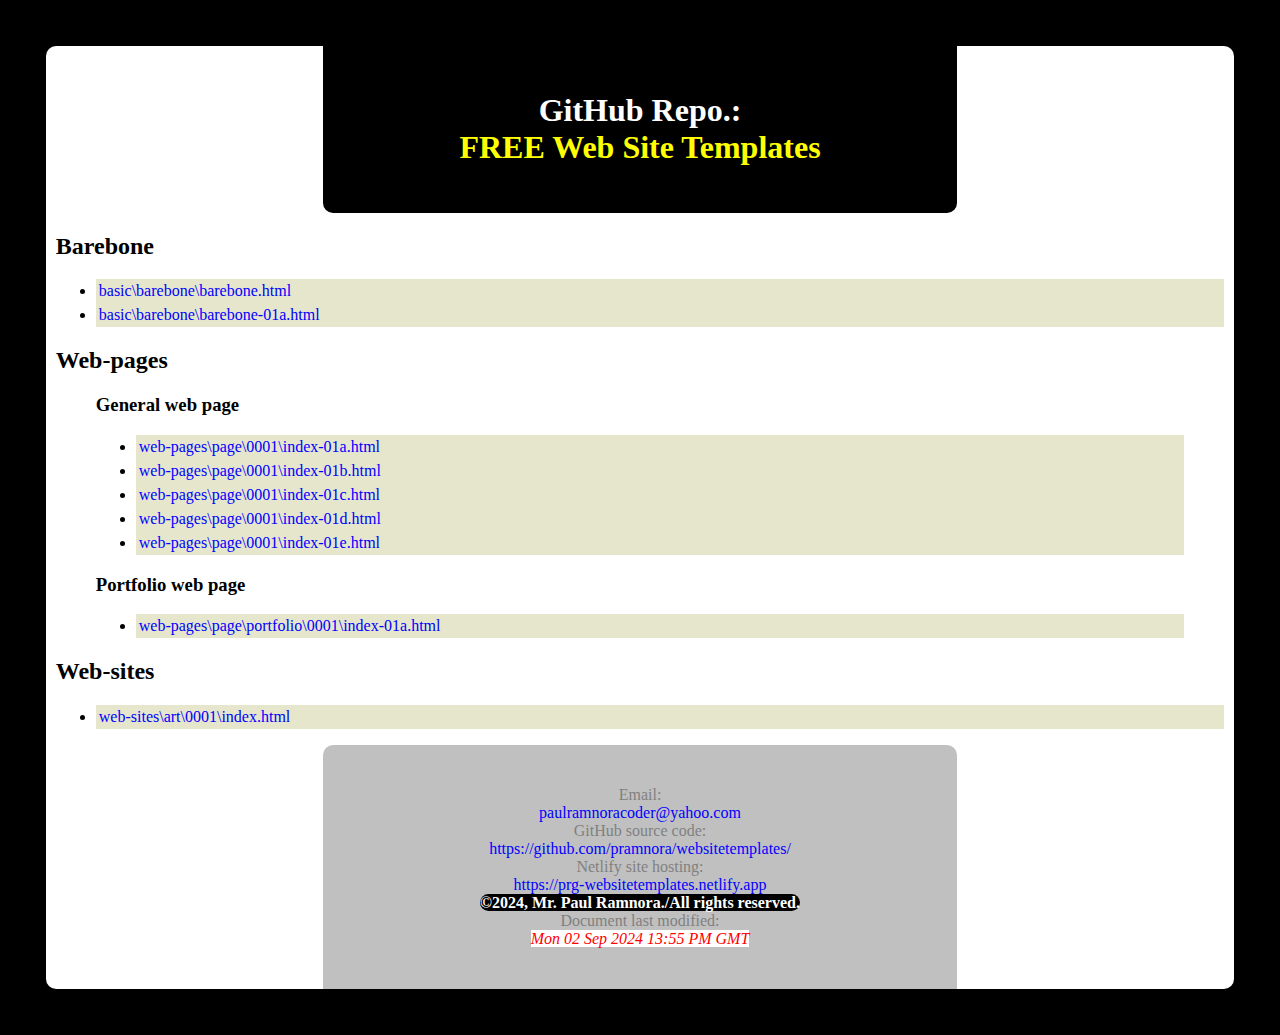
<file: index.html>
<!DOCTYPE html>

<html lang="en">
 
 <!--FREE web site template created by...
  Author: Mr. Paul Ramnora
   Email: paulramnoracoder@yahoo.com
     URL: https://github.com/pramnora/websitetemplates/
   ----------------------------------------------------
   Description:
   This is the [index.html] file...;
   that Netlify hosting will point to...;
   basically, it allows viewers to both 'view/interact' 
   with this repo. in the form of being 'live' web pages.
  -->

 <head>
 
  <!--meta tags/start-->  
  <meta charset="utf-8">
  
  <meta name="viewport" content="width=device-width,initial-scale=1.0">
  <meta http-equiv="X-UA-Compatible" content="ie=edge">
  
  <meta name="description" content="paul ramnora,github,FREE web site templates">    
  <meta name="keywords" content="ramnora,paulramnora,paul ramnora,FREE,web site templates,FREE web site templates,">
 
  <meta name="author" content="Mr. Paul Ramnora">
  <meta name="email" content="paulramnoracoder@yahoo.com">  
  <meta name="computer" content="Home based Tower PC/Linux Mint OS">
  <meta name="generator" content="Xed 3.4.5/a small and light weight text editor">
  <meta name="page-created" content="Wed 21 Aug 2024 10:25 AM GMT">

  <meta name="source-code" content="https://github.com/pramnora/websitetemplates/">
  <meta name="site-host" content="https://prg-websitetemplates.netlfy.app">
  
  <!--meta tags/end-->
  
  <!--head/web page title text--> 
  <title>Paul Ramnora, Github Repo: FREE web page templates</title>

  <!--link to internal stylesheet/start--> 
  <style>

   /* links */

   a:link{color:blue;text-decoration:none;}
   a:active{color:orange;}
   a:hover{color:red;background-color:yellow;text-decoration:underline;}
   a:visited{color:purple;}

   html{
    margin:1cm;
    background-color:black;
   }

   body{
    padding-left:10px;
    padding-right:10px;
    background-color:white;
    color:black;
    border-radius:10px;
   }  
   
   header{
    padding:25px;
    background-color:black;
    color:white;
    text-align:center;
    border-radius:0px 0px 10px 10px;
   } 

   footer{
    padding:25px;
    background-color:silver;
    color:gray;
    text-align:center;
    border-radius:10px 10px 0px 0px;
   } 
   
   header,footer{
    width:50%;
    margin:auto;
    padding:25px;
    text-align:center;
   } 

   ul li{
    padding:3px;
    background-color:rgba(128,128,0,0.2);
   }
   
   /* ID's */

   #idWordsFREEWebSiteTemplates{
    color:yellow;
   }
   
   #idCopyrightMessage{
    font-weight:bold;
    background-color:black;
    color:white;
    border-radius:10px;
   }

   /* classes */

   .clsDateTimeStamp{
    font-style:italic;
    color:red;
    background-color:white;
   }
   
  </style>
  <!--link to internal stylesheet/end--> 

 </head>

 <body>

  <header>
   <h1>
    GitHub Repo.: 
    <br>
    <span id="idWordsFREEWebSiteTemplates">
     FREE Web Site Templates
    </span> 
   </h1>
  </header>
  
  <main>
   
   <h2>Barebone</h2>

   <ul>
    <li><a href="basic\barebone\barebone.html">basic\barebone\barebone.html</a></li>         
    <li><a href="basic\barebone\barebone-01a.html">basic\barebone\barebone-01a.html</a></li>         
  </ul>

   <h2>Web-pages</h2>

   <blockquote>

    <h3>General web page</h3>

    <ul>
     <li><a href="web-pages\page\0001\index-01a.html">web-pages\page\0001\index-01a.html</a></li>         
     <li><a href="web-pages\page\0001\index-01b.html">web-pages\page\0001\index-01b.html</a></li>         
     <li><a href="web-pages\page\0001\index-01c.html">web-pages\page\0001\index-01c.html</a></li>         
     <li><a href="web-pages\page\0001\index-01d.html">web-pages\page\0001\index-01d.html</a></li>         
     <li><a href="web-pages\page\0001\index-01e.html">web-pages\page\0001\index-01e.html</a></li>         
    </ul>

    <h3>Portfolio web page</h3>

    <ul>
     <li><a href="web-pages\page\portfolio\0001\index-01a.html">web-pages\page\portfolio\0001\index-01a.html</a></li>         
    </ul>
    
   </blockquote>
   
   <h2>Web-sites</h2>

   <ul>
    <li><a href="web-sites\art\0001\index.html">web-sites\art\0001\index.html</a></li>         
   </ul>

  </main>
 
  <footer> 
   
   <p>
    
    Email:
    <br>
    <a href="mailto:paulramnoracoder@yahoo.com">
     paulramnoracoder@yahoo.com
    </a>

    <br>
    
    GitHub source code:
    <br>
    <a href="https://github.com/pramnora/websitetemplates/">
     https://github.com/pramnora/websitetemplates/ 
    </a>

    <br>
   
    Netlify site hosting:
    <br>
    <a href="https://prg-websitetemplates.netlify.app">
     https://prg-websitetemplates.netlify.app 
    </a>
    
    <br>
    
    <span id="idCopyrightMessage">
     &copy;2024, Mr. Paul Ramnora./All rights reserved.     
    </span>
    
    <br>
    
    Document last modified:
    <br>
    <span class="clsDateTimeStamp">
     Mon 02 Sep 2024 13:55 PM GMT
    </span>
    
   </p>
   
  </footer>
 
 </body>
 
</html>
</file>
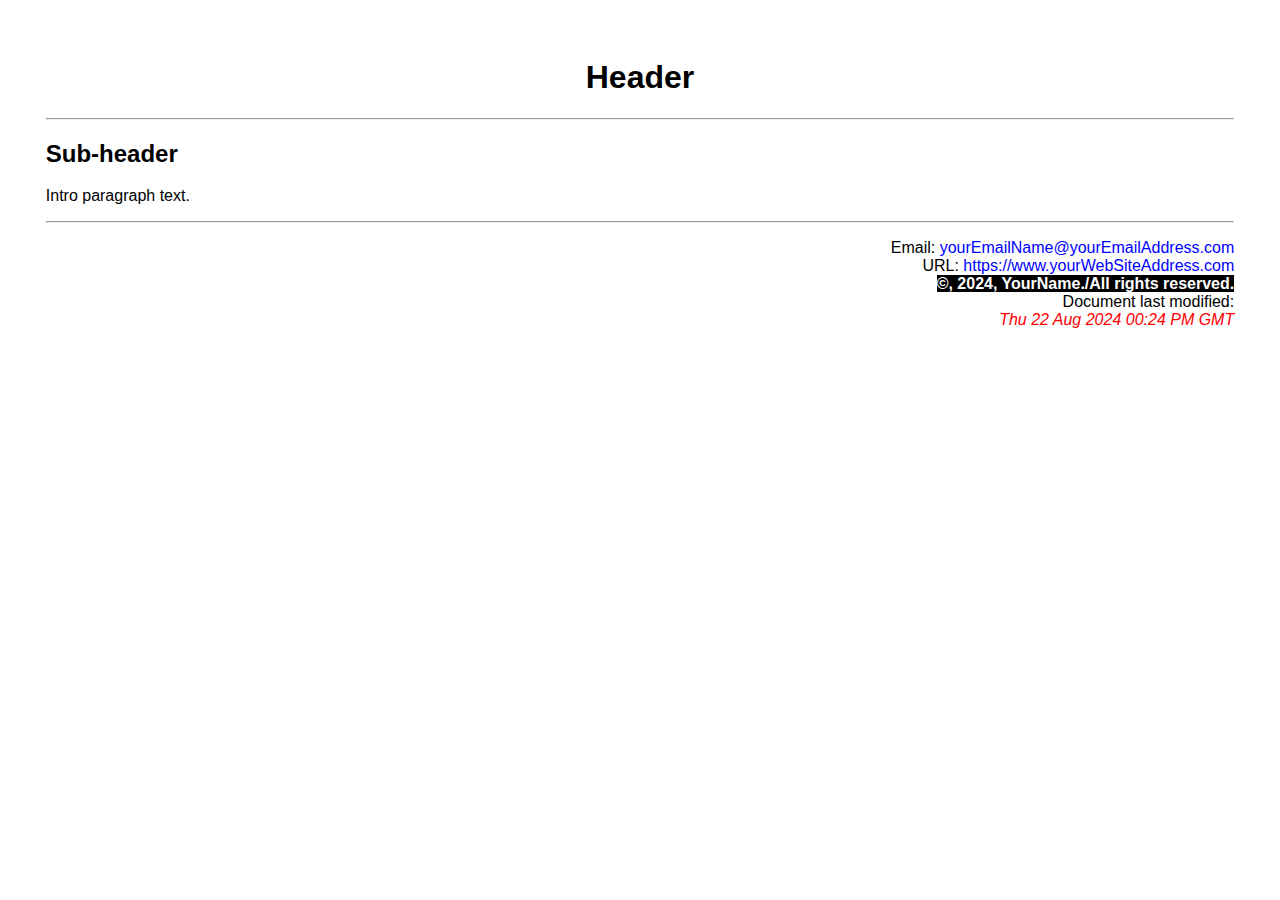
<file: web-pages/page/0001/index.html>
<!DOCTYPE html>

<html lang="en">
 
 <!--FREE web site template created by...
  Author: Mr. Paul Ramnora
   Email: paulramnoracoder@yahoo.com
     URL: https://github.com/pramnora/websitetemplates/
   ----------------------------------------------------
   DESCRIPTION:
   A simple 'basic' web page template file...; 
   which includes: 
   - an internal CSS stylesheet controlling the look of multiple elements/including hypertext links
   - 'header/main/footer' sections;
     Allowing one to keep track of when the page was both: created/updated...
   - meta tags: charset/viewport/http-equiv/page-created/description/keywords
   - footer: email contact/web site url address/a copyright message/document last modified 
 -->
 
  <head>
   
   <!--meta tags/start-->
   <meta charset="utf-8">
   <meta name="viewport" content="width=device-width,initial-scale:1.0">
   <meta http-equiv="X-UA-Compatible" content="ie=edge"> 
   <meta name="page-created" content="Wed 21 Aug 2024 08:24 PM GMT">
   <meta name="description" content="">
   <meta name="keywords" content="">
   <!--meta tags/end-->
   
   <!--head title text-->
   <title>Title text</title>
   
  <!--internal CSS style sheet/start-->
  <style>

   /* links */

   a:link{color:blue;text-decoration:none;}
   a:active{color:orange;}
   a:hover{color:red;text-decoration:underline;}
   a:visited{color:purple;}

   /* other */

   html{margin:1cm;}
   body{font-family:arial,verdana,sans-serif;}
   header{text-align:center;}
   footer{text-align:right;}

   /* classes */

   .clsDateTimeStamp{font-style:italic;color:red;}

   /* ID's */

   #idCopyrightMessage{font-weight:bold;background-color:black;color:white;}

  </style>
  <!--internal CSS style sheet/end-->

 </head>

 <body>
  
  <header>
   <h1>Header</h1>
  </header>
  
  <hr><!--horizontal rule-->
  
  <main>
   <h2>Sub-header</h2>
   <p>
    Intro paragraph text.
   </p>
  </main>
  
  <hr><!--horizontal rule-->
  
  <footer>
   
   <p>
    
    Email:
    <a href="mailto:yourEmailName@yourEmailAddress.com">
     yourEmailName@yourEmailAddress.com
    </a> 
    
    <br>
    
    URL:
    <a href="https://www.yourWebSiteAddress.com">
     https://www.yourWebSiteAddress.com
    </a>
    
    <br> 
    
    <span id="idCopyrightMessage"> 
     &copy, 2024, YourName./All rights reserved.
    </span>
    
    <br>

    Document last modified:
    <br>
    <span class="clsDateTimeStamp">
     Thu 22 Aug 2024 00:24 PM GMT
    </span>

   </p>  
   
  </footer>
  
 </body>
 
</html>
</file>
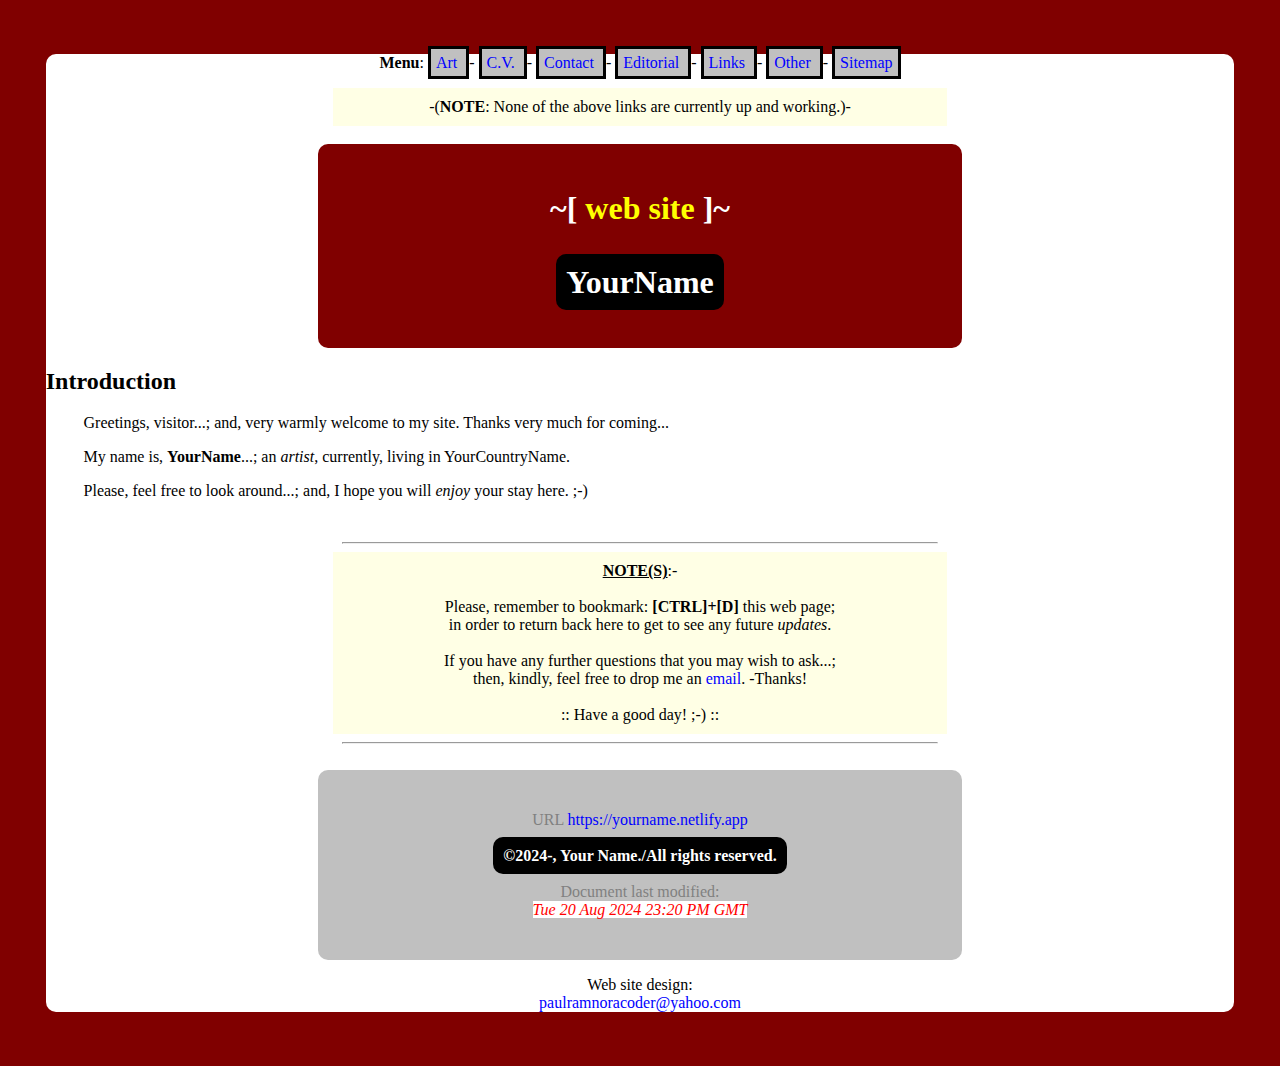
<file: web-sites/art/0001/index.html>
<!DOCTYPE html>

<html lang="en">





 <head>

  <!--meta tags/start-->
  <meta name="viewport" content="width=device-width,initial-scale=1.0">
  <meta http-equiv="X-UA-Compatible" content="ie=edge">
  <meta charset="utf-8">
  <meta name="keywords" content="YourName, YourCountryName, personal web page, personal web site">
  <meta name="description" content="YourName personal web site pages, YourCountryName artist">
  <meta name="page-created" content="Tue 20 Aug 2024 23:20 PM GMT">
  <!--meta tags/end-->

  <!--head/web page title heading text-->
  <title>YourName Site: 01</title>
  
  <!--link to external CSS stylesheet-->
  <link rel="stylesheet" type="text/css" href="css01.css">

 </head>






 <body>





  <nav>
   <p>
    <strong>Menu</strong>:  
    <a href="art.html">
     Art
    </a>
    -
    <a href="cv.html">
     C.V.
    </a>
    -
    <a href="contact.html">
     Contact
    </a>
    -
    <a href="editorial.html">
     Editorial
    </a>
    -
    <a href="links.html">
     Links
    </a>
    -
    <a href="other.html">
     Other
    </a>
    -
    <a href="sitemap.html">
     Sitemap
    </a>
   </p>
  </nav>

  <p class="clsNote">
   -(<strong>NOTE</strong>: None of the above links are currently up and working.)-
  </p>


  <br>

  <header>
   <h1>
    ~[
    <span id="idWebSiteText">
     web site
    </span>
    ]~
    <br><br>    
    <span id="idYourNameText">    
     YourName
    </span>
   </h1>
   </header>







  <main>
   <h2>Introduction</h2>
   <p class="clsPara">
    Greetings, visitor...; and, very warmly welcome to my site. Thanks very much for coming... 
   </p>
   <p class="clsPara">
    My name is, <strong>YourName</strong>...; an <em>artist</em>, currently, living in YourCountryName.
   </p>
   <p class="clsPara">
    Please, feel free to look around...; and, I hope you will <em>enjoy</em> your stay here. ;-)
   </p>
   <br> 
   <hr width="50%">
   <p class="clsNote">
   <b><u>NOTE(S)</u></b>:-
   <br><br> 
   Please, remember to bookmark: <strong>[CTRL]+[D]</strong> this web page;
   <br> in order to return back here to get to see any future <em>updates</em>.
   <br><br>
   If you have any further questions that you may wish to ask...; 
   <br>then, kindly, feel free to drop me an <a href="mailto:your-email-address@your-email-provider.com">email</a>. -Thanks!
   <br><br>
   :: Have a good day! ;-) :: 
   </p>
   <hr width="50%">
   <br>
  </main>







  <footer>
   <p>
    URL
    <a href="https://yourname.netlify.app">
     https://yourname.netlify.app
    </a>
    <br><br>
    <span id="idCopyrightMessage">
     &copy;2024-, Your Name./All rights reserved.
    </span> 
    <br><br>
    Document last modified:
    <br>
    <span class="clsDateTimeStamp">
     Tue 20 Aug 2024 23:20 PM GMT
    </span>
   </p>  

  </footer>


  <p id="idSiteDesign">
   Web site design:
   <br> 
   <a href="mailto:paulramnoracoder@yahoo.com">
    paulramnoracoder@yahoo.com
   </a>
  </p>




 </body>

</html>
</file>
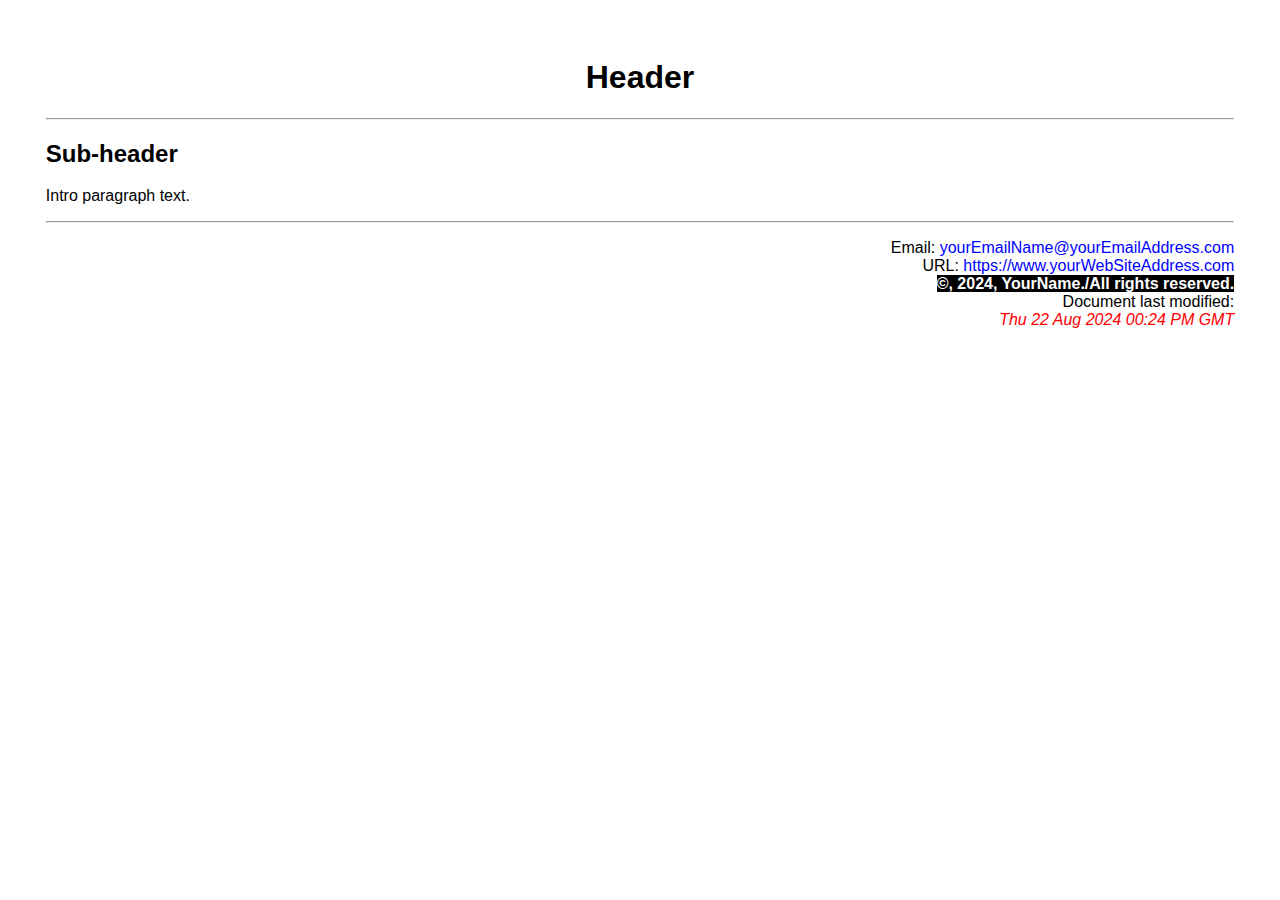
<file: web-pages/page-0001.html>
<!DOCTYPE html>

<html lang="en">
 
 <!--FREE web site template created by...
  Author: Mr. Paul Ramnora
   Email: paulramnoracoder@yahoo.com
     URL: https://github.com/pramnora/websitetemplates/
   ----------------------------------------------------
   DESCRIPTION:
   A simple 'basic' web page template file...; 
   which includes: 
   - an internal CSS stylesheet controlling the look of multiple elements/including hypertext links
   - 'header/main/footer' sections;
     Allowing one to keep track of when the page was both: created/updated...
   - meta tags: charset/viewport/http-equiv/page-created/description/keywords
   - footer: email contact/web site url address/a copyright message/document last modified 
 -->
 
  <head>
   
   <!--meta tags/start-->
   <meta charset="utf-8">
   <meta name="viewport" content="width=device-width,initial-scale:1.0">
   <meta http-equiv="X-UA-Compatible" content="ie=edge"> 
   <meta name="page-created" content="Wed 21 Aug 2024 08:24 PM GMT">
   <meta name="description" content="">
   <meta name="keywords" content="">
   <!--meta tags/end-->
   
   <!--head title text-->
   <title>Title text</title>
   
  <!--internal CSS style sheet/start-->
  <style>

   /* links */

   a:link{color:blue;text-decoration:none;}
   a:active{color:orange;}
   a:hover{color:red;text-decoration:underline;}
   a:visited{color:purple;}

   /* other */

   html{margin:1cm;}
   body{font-family:arial,verdana,sans-serif;}
   header{text-align:center;}
   footer{text-align:right;}

   /* classes */

   .clsDateTimeStamp{font-style:italic;color:red;}

   /* ID's */

   #idCopyrightMessage{font-weight:bold;background-color:black;color:white;}

  </style>
  <!--internal CSS style sheet/end-->

 </head>

 <body>
  
  <header>
   <h1>Header</h1>
  </header>
  
  <hr>
  
  <main>
   <h2>Sub-header</h2>
   <p>
    Intro paragraph text.
   </p>
  </main>
  
  <hr>
  
  <footer>
   
   <p>
    
    Email:
    <a href="mailto:yourEmailName@yourEmailAddress.com">
     yourEmailName@yourEmailAddress.com
    </a> 
    
    <br>
    
    URL:
    <a href="https://www.yourWebSiteAddress.com">
     https://www.yourWebSiteAddress.com
    </a>
    
    <br> 
    
    <span id="idCopyrightMessage"> 
     &copy, 2024, YourName./All rights reserved.
    </span>
    
    <br>

    Document last modified:
    <br>
    <span class="clsDateTimeStamp">
     Thu 22 Aug 2024 00:24 PM GMT
    </span>

   </p>  
   
  </footer>
  
 </body>
 
</html>
</file>
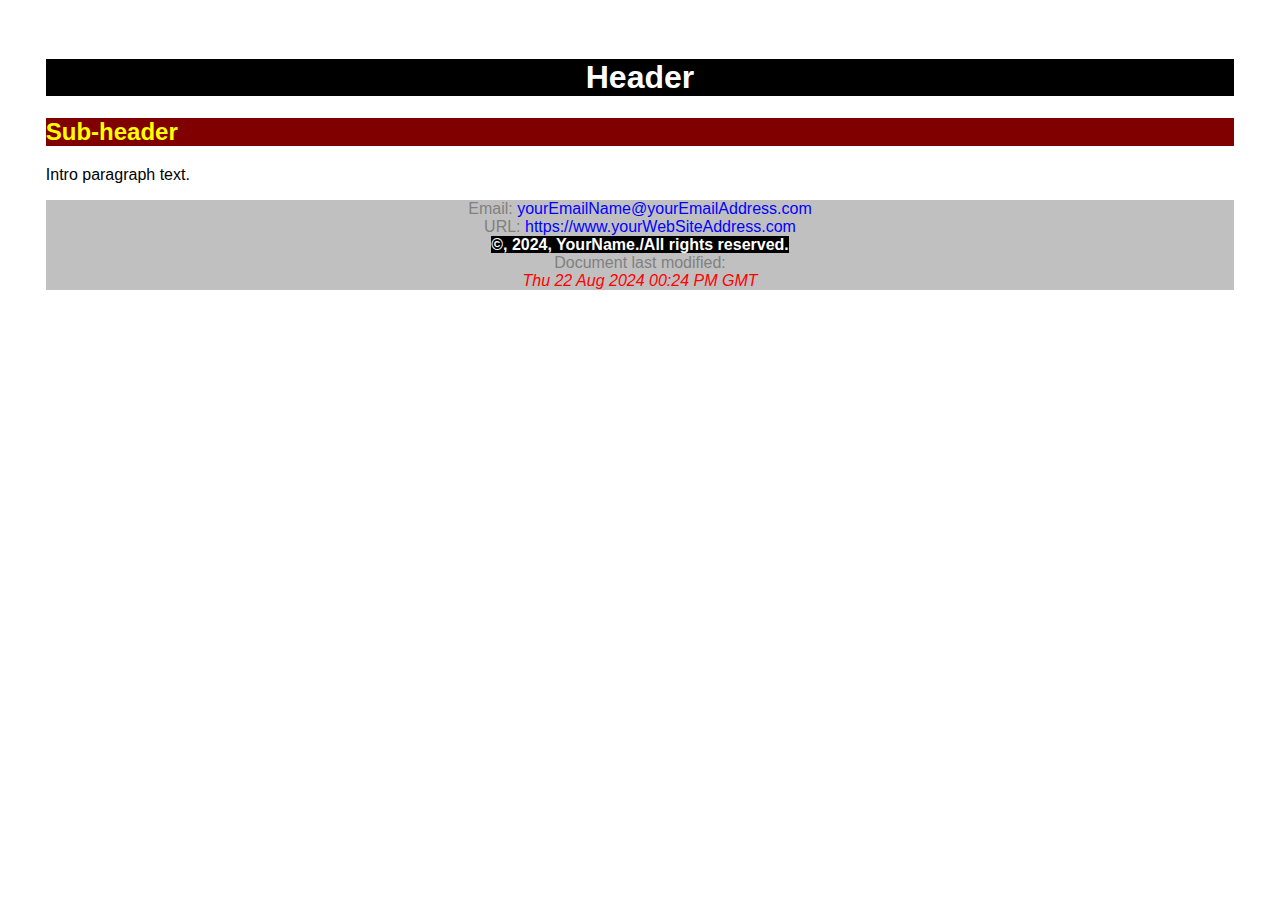
<file: web-pages/page/0001/index-01b.html>
<!DOCTYPE html>

<html lang="en">
 
 <!--FREE web site template created by...
  Author: Mr. Paul Ramnora
   Email: paulramnoracoder@yahoo.com
     URL: https://github.com/pramnora/websitetemplates/
   ----------------------------------------------------
   DESCRIPTION:
   A simple 'basic' web page template file...; 
   which includes: 
   - an internal CSS stylesheet controlling the look of multiple elements/including hypertext links
   - 'header/main/footer' sections;
     Allowing one to keep track of when the page was both: created/updated...
   - meta tags: charset/viewport/http-equiv/page-created/description/keywords
   - footer: email contact/web site url address/a copyright message/document last modified 
 -->
 
  <head>
   
   <!--meta tags/start-->
   <meta charset="utf-8">
   <meta name="viewport" content="width=device-width,initial-scale:1.0">
   <meta http-equiv="X-UA-Compatible" content="ie=edge"> 
   <meta name="page-created" content="Wed 21 Aug 2024 08:24 PM GMT">
   <meta name="description" content="">
   <meta name="keywords" content="">
   <!--meta tags/end-->
   
   <!--head title text-->
   <title>Title text</title>
   
  <!--internal CSS style sheet/start-->
  <style>

   /* links */

   a:link{color:blue;text-decoration:none;}
   a:active{color:orange;}
   a:hover{color:red;text-decoration:underline;}
   a:visited{color:purple;}

   /* other */

   html{margin:1cm;}
   body{font-family:arial,verdana,sans-serif;}   
   header{text-align:center;}
   h1{background-color:black;color:white;}
   h2{background-color:maroon;color:yellow;}
   footer{background-color:silver;color:gray;text-align:center;}

   /* classes */

   .clsDateTimeStamp{font-style:italic;color:red;}

   /* ID's */

   #idCopyrightMessage{font-weight:bold;background-color:black;color:white;}

  </style>
  <!--internal CSS style sheet/end-->

 </head>

 <body>
  
  <header>
   <h1>Header</h1>
  </header>
   
  <main>
   <h2>Sub-header</h2>
   <p>
    Intro paragraph text.
   </p>
  </main>
  
  <footer>
   
   <p>
    
    Email:
    <a href="mailto:yourEmailName@yourEmailAddress.com">
     yourEmailName@yourEmailAddress.com
    </a> 
    
    <br>
    
    URL:
    <a href="https://www.yourWebSiteAddress.com">
     https://www.yourWebSiteAddress.com
    </a>
    
    <br> 
    
    <span id="idCopyrightMessage"> 
     &copy, 2024, YourName./All rights reserved.
    </span>
    
    <br>

    Document last modified:
    <br>
    <span class="clsDateTimeStamp">
     Thu 22 Aug 2024 00:24 PM GMT
    </span>

   </p>  
   
  </footer>
  
 </body>
 
</html>
</file>
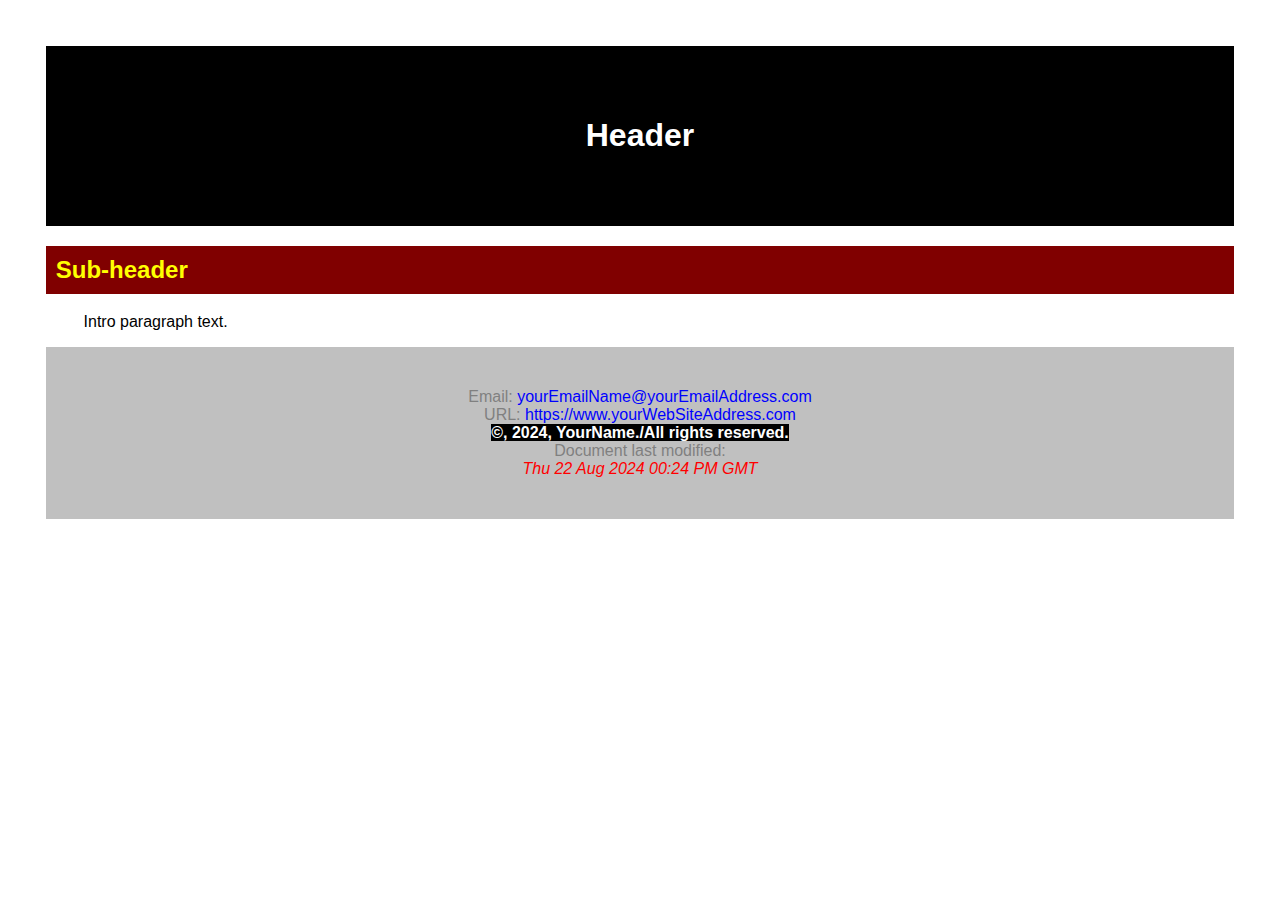
<file: web-pages/page/0001/index-01c.html>
<!DOCTYPE html>

<html lang="en">
 
 <!--FREE web site template created by...
  Author: Mr. Paul Ramnora
   Email: paulramnoracoder@yahoo.com
     URL: https://github.com/pramnora/websitetemplates/
   ----------------------------------------------------
   DESCRIPTION:
   A simple 'basic' web page template file...; 
   which includes: 
   - an internal CSS stylesheet controlling the look of multiple elements/including hypertext links
   - 'header/main/footer' sections;
     Allowing one to keep track of when the page was both: created/updated...
   - meta tags: charset/viewport/http-equiv/page-created/description/keywords
   - footer: email contact/web site url address/a copyright message/document last modified 
 -->
 
  <head>
   
   <!--meta tags/start-->
   <meta charset="utf-8">
   <meta name="viewport" content="width=device-width,initial-scale:1.0">
   <meta http-equiv="X-UA-Compatible" content="ie=edge"> 
   <meta name="page-created" content="Wed 21 Aug 2024 08:24 PM GMT">
   <meta name="description" content="">
   <meta name="keywords" content="">
   <!--meta tags/end-->
   
   <!--head title text-->
   <title>Title text</title>
   
  <!--internal CSS style sheet/start-->
  <style>

   /* links */

   a:link{color:blue;text-decoration:none;}
   a:active{color:orange;}
   a:hover{color:red;text-decoration:underline;}
   a:visited{color:purple;}

   /* other */

   html{margin:1cm;}
   body{font-family:arial,verdana,sans-serif;}   
   header,footer{text-align:center;} 
   header{padding:50px;background-color:black;color:white;}
   footer{padding:25px;background-color:silver;color:gray;}
   h2{padding:10px;background-color:maroon;color:yellow;}

   /* classes */

   .clsPara{text-indent:1cm;}
   .clsDateTimeStamp{font-style:italic;color:red;}

   /* ID's */

   #idCopyrightMessage{font-weight:bold;background-color:black;color:white;}

  </style>
  <!--internal CSS style sheet/end-->

 </head>

 <body>
  
  <header>
   <h1>Header</h1>
  </header>
   
  <main>
   <h2>Sub-header</h2>
   <p class="clsPara">
    Intro paragraph text.
   </p>
  </main>
  
  <footer>
   
   <p>
    
    Email:
    <a href="mailto:yourEmailName@yourEmailAddress.com">
     yourEmailName@yourEmailAddress.com
    </a> 
    
    <br>
    
    URL:
    <a href="https://www.yourWebSiteAddress.com">
     https://www.yourWebSiteAddress.com
    </a>
    
    <br> 
    
    <span id="idCopyrightMessage"> 
     &copy, 2024, YourName./All rights reserved.
    </span>
    
    <br>

    Document last modified:
    <br>
    <span class="clsDateTimeStamp">
     Thu 22 Aug 2024 00:24 PM GMT
    </span>

   </p>  
   
  </footer>
  
 </body>
 
</html>
</file>
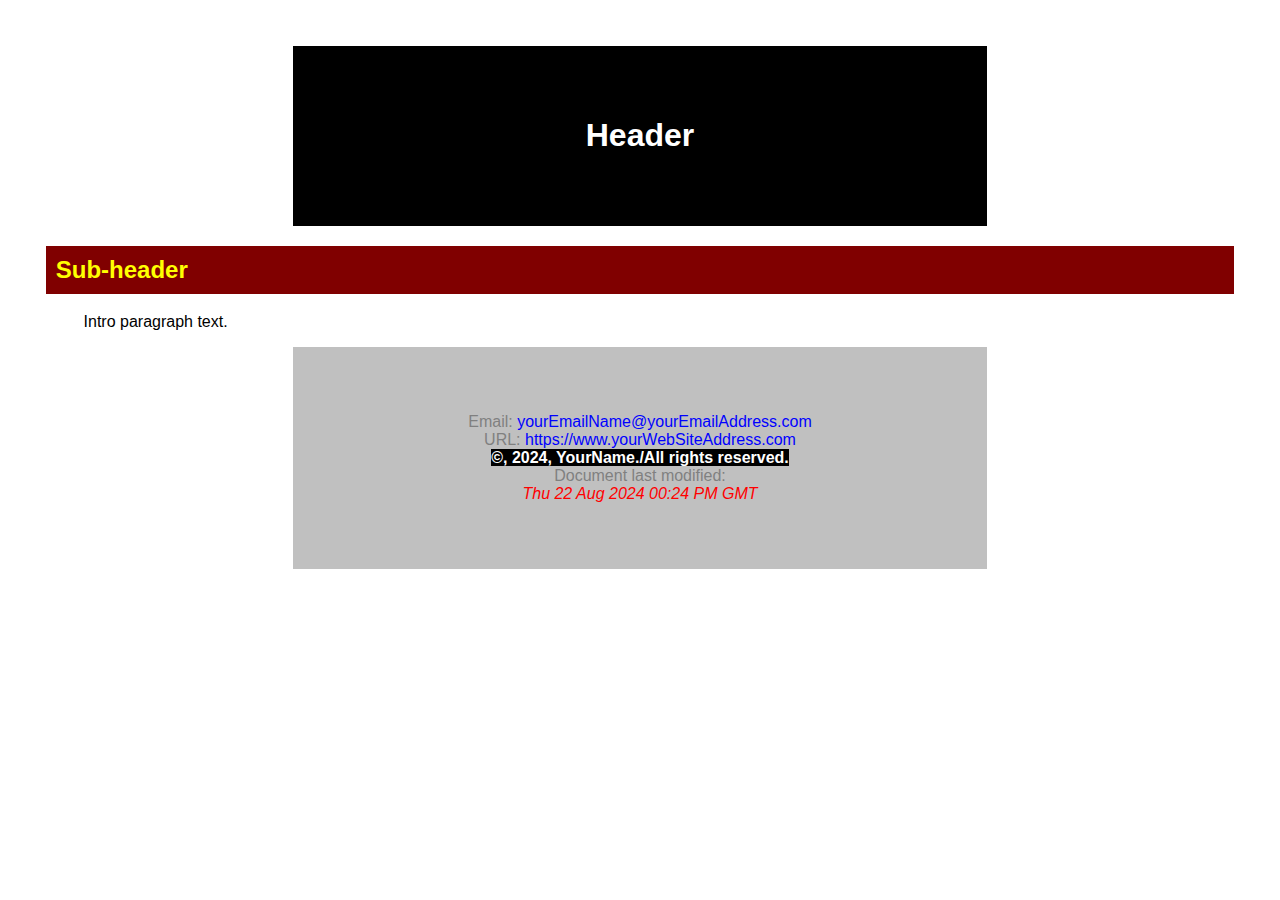
<file: web-pages/page/0001/index-01d.html>
<!DOCTYPE html>

<html lang="en">
 
 <!--FREE web site template created by...
  Author: Mr. Paul Ramnora
   Email: paulramnoracoder@yahoo.com
     URL: https://github.com/pramnora/websitetemplates/
   ----------------------------------------------------
   DESCRIPTION:
   A simple 'basic' web page template file...; 
   which includes: 
   - an internal CSS stylesheet controlling the look of multiple elements/including hypertext links
   - 'header/main/footer' sections;
     Allowing one to keep track of when the page was both: created/updated...
   - meta tags: charset/viewport/http-equiv/page-created/description/keywords
   - footer: email contact/web site url address/a copyright message/document last modified 
 -->
 
  <head>
   
   <!--meta tags/start-->
   <meta charset="utf-8">
   <meta name="viewport" content="width=device-width,initial-scale:1.0">
   <meta http-equiv="X-UA-Compatible" content="ie=edge"> 
   <meta name="page-created" content="Wed 21 Aug 2024 08:24 PM GMT">
   <meta name="description" content="">
   <meta name="keywords" content="">
   <!--meta tags/end-->
   
   <!--head title text-->
   <title>Title text</title>
   
  <!--internal CSS style sheet/start-->
  <style>

   /* links */

   a:link{color:blue;text-decoration:none;}
   a:active{color:orange;}
   a:hover{color:red;text-decoration:underline;}
   a:visited{color:purple;}

   /* other */

   html{margin:1cm;}
   body{font-family:arial,verdana,sans-serif;}   
   header,footer{text-align:center;width:50%;margin:auto;padding:50px;} 
   header{background-color:black;color:white;}
   footer{background-color:silver;color:gray;}
   h2{padding:10px;background-color:maroon;color:yellow;}

   /* classes */

   .clsPara{text-indent:1cm;}
   .clsDateTimeStamp{font-style:italic;color:red;}

   /* ID's */

   #idCopyrightMessage{font-weight:bold;background-color:black;color:white;}

  </style>
  <!--internal CSS style sheet/end-->

 </head>

 <body>
  
  <header>
   <h1>Header</h1>
  </header>
   
  <main>
   <h2>Sub-header</h2>
   <p class="clsPara">
    Intro paragraph text.
   </p>
  </main>
  
  <footer>
   
   <p>
    
    Email:
    <a href="mailto:yourEmailName@yourEmailAddress.com">
     yourEmailName@yourEmailAddress.com
    </a> 
    
    <br>
    
    URL:
    <a href="https://www.yourWebSiteAddress.com">
     https://www.yourWebSiteAddress.com
    </a>
    
    <br> 
    
    <span id="idCopyrightMessage"> 
     &copy, 2024, YourName./All rights reserved.
    </span>
    
    <br>

    Document last modified:
    <br>
    <span class="clsDateTimeStamp">
     Thu 22 Aug 2024 00:24 PM GMT
    </span>

   </p>  
   
  </footer>
  
 </body>
 
</html>
</file>
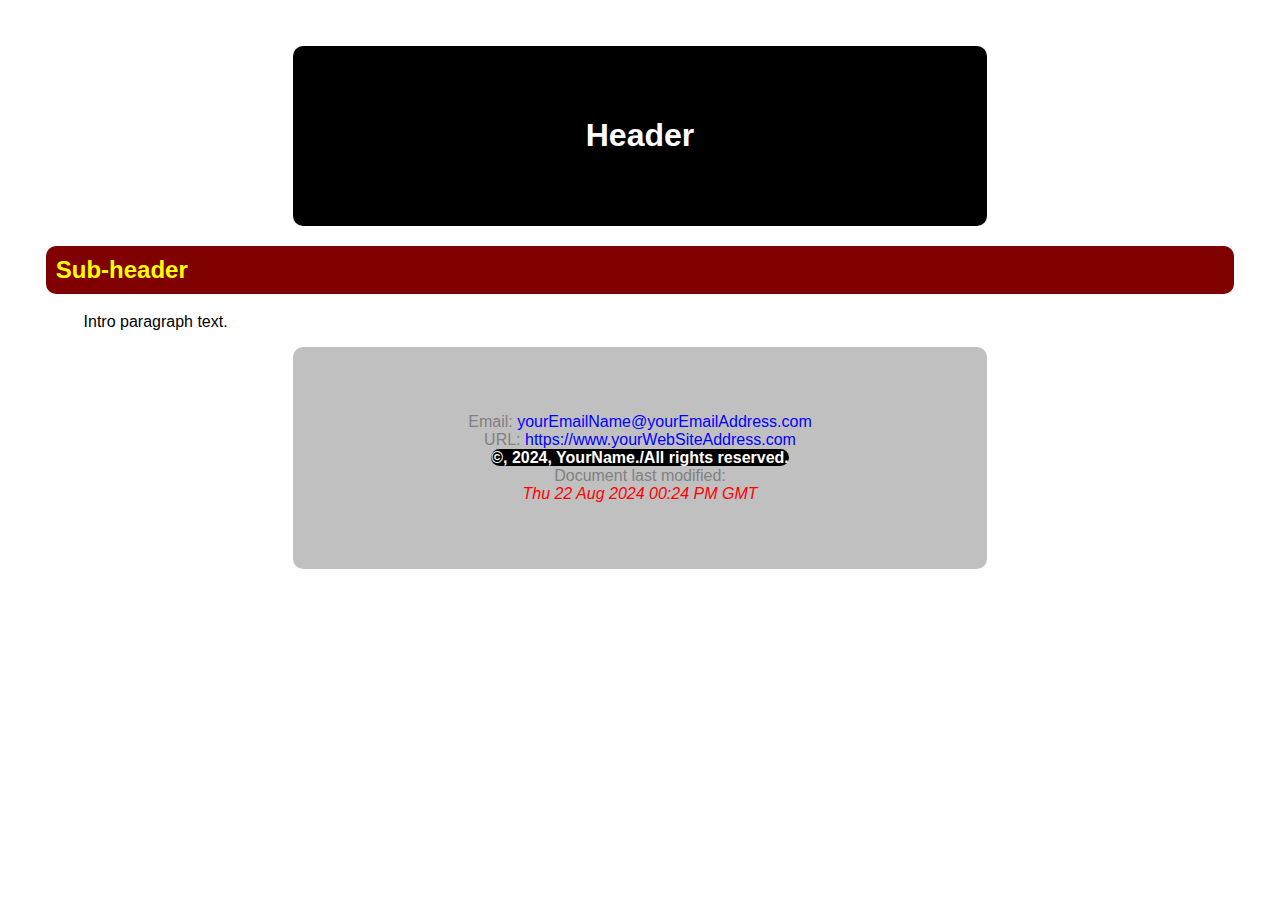
<file: web-pages/page/0001/index-01e.html>
<!DOCTYPE html>

<html lang="en">
 
 <!--FREE web site template created by...
  Author: Mr. Paul Ramnora
   Email: paulramnoracoder@yahoo.com
     URL: https://github.com/pramnora/websitetemplates/
   ----------------------------------------------------
   DESCRIPTION:
   A simple 'basic' web page template file...; 
   which includes: 
   - an internal CSS stylesheet controlling the look of multiple elements/including hypertext links
   - 'header/main/footer' sections;
     Allowing one to keep track of when the page was both: created/updated...
   - meta tags: charset/viewport/http-equiv/page-created/description/keywords
   - footer: email contact/web site url address/a copyright message/document last modified 
 -->
 
  <head>
   
   <!--meta tags/start-->
   <meta charset="utf-8">
   <meta name="viewport" content="width=device-width,initial-scale:1.0">
   <meta http-equiv="X-UA-Compatible" content="ie=edge"> 
   <meta name="page-created" content="Wed 21 Aug 2024 08:24 PM GMT">
   <meta name="description" content="">
   <meta name="keywords" content="">
   <!--meta tags/end-->
   
   <!--head title text-->
   <title>Title text</title>
   
  <!--internal CSS style sheet/start-->
  <style>

   /* links */

   a:link{color:blue;text-decoration:none;}
   a:active{color:orange;}
   a:hover{color:red;text-decoration:underline;}
   a:visited{color:purple;}

   /* other */

   html{margin:1cm;}
   body{font-family:arial,verdana,sans-serif;}   
   header,footer{text-align:center;width:50%;margin:auto;padding:50px;border-radius:10px;} 
   header{background-color:black;color:white;}
   footer{background-color:silver;color:gray;}
   h2{padding:10px;background-color:maroon;color:yellow;border-radius:10px;}

   /* classes */

   .clsPara{text-indent:1cm;}
   .clsDateTimeStamp{font-style:italic;color:red;}

   /* ID's */

   #idCopyrightMessage{font-weight:bold;background-color:black;color:white;border-radius:10px;}

  </style>
  <!--internal CSS style sheet/end-->

 </head>

 <body>
  
  <header>
   <h1>Header</h1>
  </header>
   
  <main>
   <h2>Sub-header</h2>
   <p class="clsPara">
    Intro paragraph text.
   </p>
  </main>
  
  <footer>
   
   <p>
    
    Email:
    <a href="mailto:yourEmailName@yourEmailAddress.com">
     yourEmailName@yourEmailAddress.com
    </a> 
    
    <br>
    
    URL:
    <a href="https://www.yourWebSiteAddress.com">
     https://www.yourWebSiteAddress.com
    </a>
    
    <br> 
    
    <span id="idCopyrightMessage"> 
     &copy, 2024, YourName./All rights reserved.
    </span>
    
    <br>

    Document last modified:
    <br>
    <span class="clsDateTimeStamp">
     Thu 22 Aug 2024 00:24 PM GMT
    </span>

   </p>  
   
  </footer>
  
 </body>
 
</html>
</file>
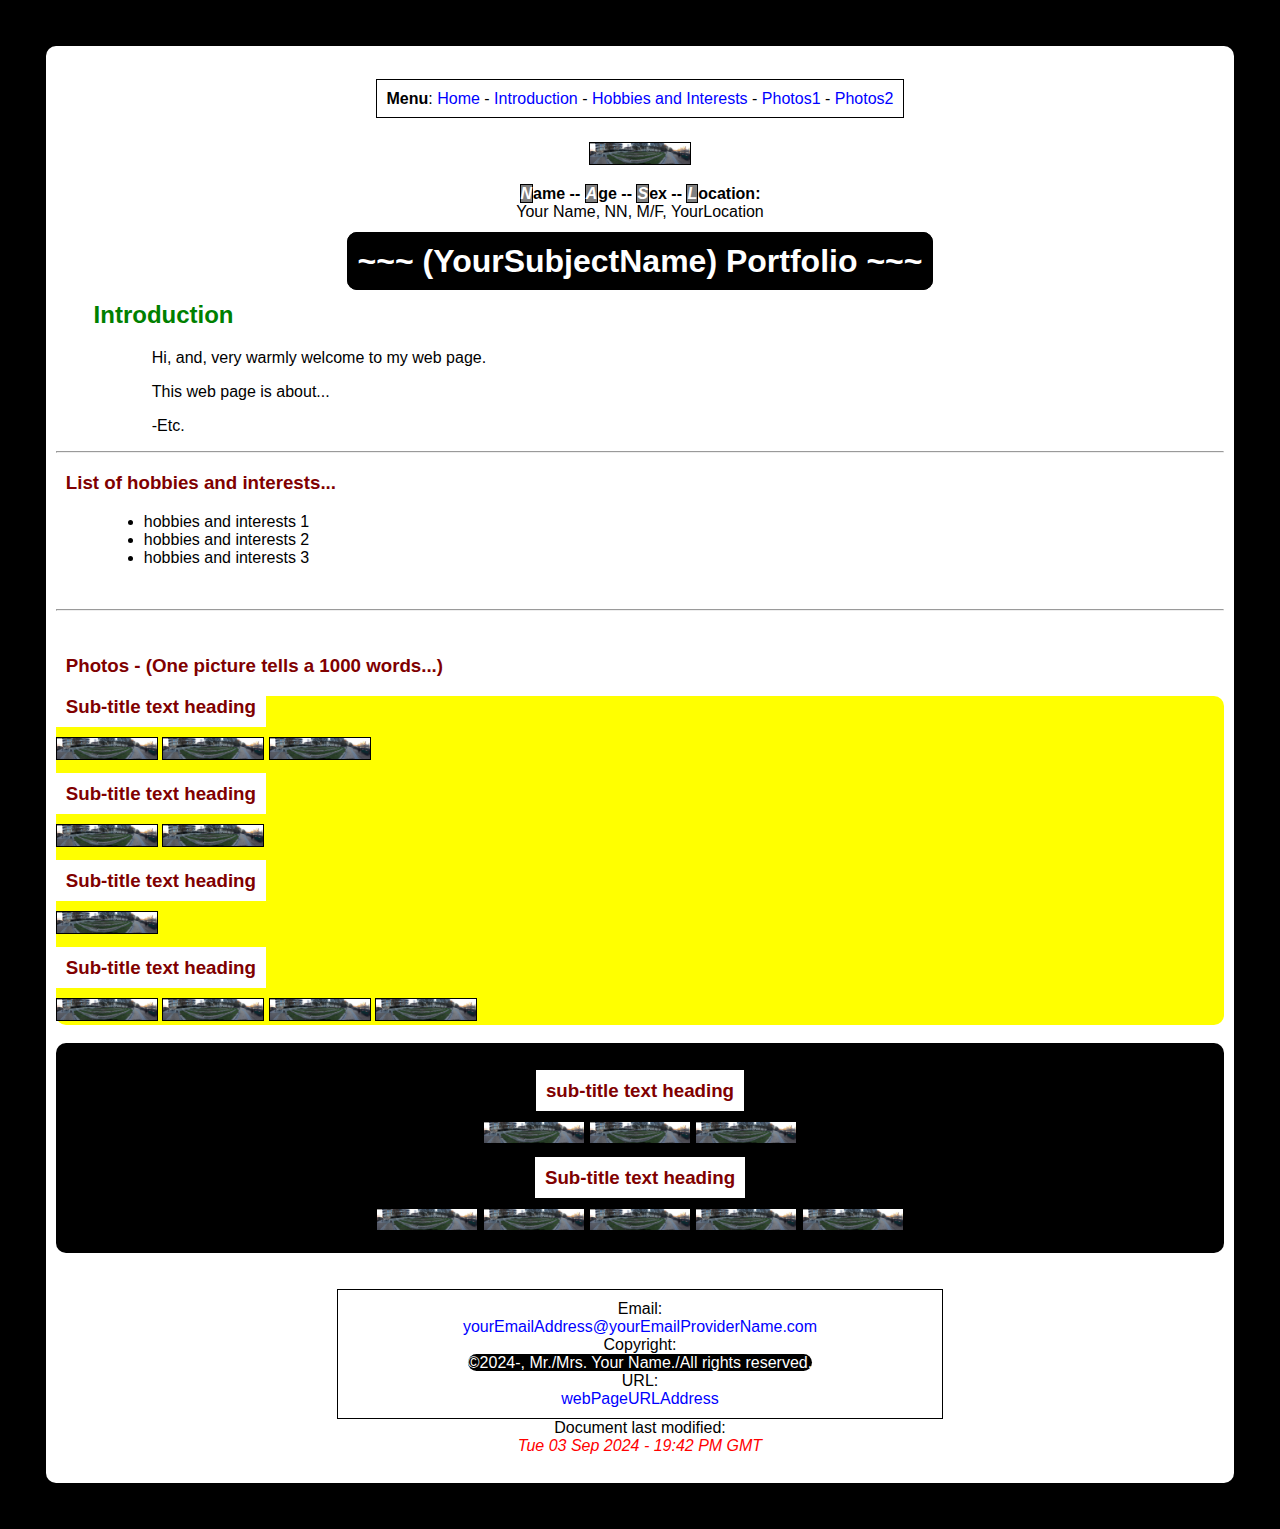
<file: web-pages/page/portfolio/0001/index-01a.html>
<!DOCTYPE html>

<html lang="en">







 <!--
  Your site page descriptive text using plain english...;
  (NOT HTML code)- goes here...
 -->


 <head>

  <meta charset="utf-8">
  <meta name="viewport" content="width=device-width, initial-scale=1.0">
  <meta http-equiv="X-UA-Compatible" content="ie=edge">

  <meta name="description" content="YourName, YourSubject Portfolio web site page">
  <meta name="keywords" content="YourName, YourSubject, Portfolio">


  <meta name="page-created" content="Mon 02 Sep 2024 12:57 PM GMT">

  <title>Your Name Portfolio</title>

  <link rel="stylesheet" type="text/css" href="css01.css">

 </head>







 <body>




  <br>

  <nav> 
   <p>
    <span id="idMenu">
     <strong>Menu</strong>:
     <span id="idMenuLinks">
      <a href="index-01a.html">Home</a> - 
      <a href="#introduction">Introduction</a> -
      <a href="#hobbies-and-interests">Hobbies and Interests</a> - 
      <a href="#photos1">Photos1</a> -
      <a href="#photos2">Photos2</a>
     </span>
    </span> 
   </p> 
  </nav>

  <br>

  <header>

   <div id="idDivPhoto">
     <a href="testPic01.jpg">     
      <img class="clsPic" 
           src="testPic01.jpg" 
           alt="#testPic01.jpg" 
           width="100"
      >
     </a>
   </div>
   
   <a name="nasl"></a>

   <p>
    <span id="idNASL">
     <span class="clsNASLLetter">N</span>ame -- 
     <span class="clsNASLLetter">A</span>ge -- 
     <span class="clsNASLLetter">S</span>ex --
     <span class="clsNASLLetter">L</span>ocation: 
    </span>
    <br>Your Name, NN, M/F, YourLocation
   </p>

   <h1>

    <span id="idWordPortfolio">
     (YourSubjectName) Portfolio
    </span>

   </h1>

  </header>





  <main>








   <a name="introduction"></a>

   <div id="idIntroduction">

    <h2><span>Introduction</span></h2>

    <p class="clsPara">
     Hi, and, very warmly welcome to my web page.
    </p>

    <p class="clsPara">
     This web page is about...
    </p>

    <p class="clsPara">
     -Etc.
    </p>






    <hr>





    <a name="hobbies-and-interests">

    <h3>
     <span>
      List of hobbies and interests...
     </span>
    </h3>

    <ul> 
     <li>hobbies and interests 1</li>
     <li>hobbies and interests 2</li>
     <li>hobbies and interests 3</li>
    </ul>


    <br>
    <hr>
    <br>
    

    
     <a name="photos1"></a>

     <h3>
      <span>
       Photos - (One picture tells a 1000 words...)
      </span>
     </h3>

     <div id="idDivPhotos1">


     <h3><span>Sub-title text heading</span></h3>

     <a href="testPic01.jpg">     
      <img class="clsPic" 
           src="testPic01.jpg" 
           alt="#testPic01.jpg" 
           width="100"
      >
     </a>

     <a href="testPic01.jpg">     
      <img class="clsPic" 
           src="testPic01.jpg" 
           alt="#testPic01.jpg" 
           width="100"
      >
     </a>

     <a href="testPic01.jpg">     
      <img class="clsPic" 
           src="testPic01.jpg" 
           alt="#testPic01.jpg" 
           width="100"
      >
     </a>

     <h3><span>Sub-title text heading</span></h3>

     <a href="testPic01.jpg">     
      <img class="clsPic" 
           src="testPic01.jpg" 
           alt="#testPic01.jpg" 
           width="100"
      >
     </a>

     <a href="testPic01.jpg">     
      <img class="clsPic" 
           src="testPic01.jpg" 
           alt="#testPic01.jpg" 
           width="100"
      >
     </a>

     <h3><span>Sub-title text heading</span></h3>

     <a href="testPic01.jpg">     
      <img class="clsPic" 
           src="testPic01.jpg" 
           alt="#testPic01.jpg" 
           width="100"
      >
     </a>


     <h3><span>Sub-title text heading</span></h3>

     <a href="testPic01.jpg">     
      <img class="clsPic" 
           src="testPic01.jpg" 
           alt="#testPic01.jpg" 
           width="100"
      >
     </a>

     <a href="testPic01.jpg">     
      <img class="clsPic" 
           src="testPic01.jpg" 
           alt="#testPic01.jpg" 
           width="100"
      >
     </a>

     <a href="testPic01.jpg">     
      <img class="clsPic" 
           src="testPic01.jpg" 
           alt="#testPic01.jpg" 
           width="100"
      >
     </a>

     <a href="testPic01.jpg">     
      <img class="clsPic" 
           src="testPic01.jpg" 
           alt="#testPic01.jpg" 
           width="100"
      >
     </a>


    </div>

   </div>






   <br>

   <a name="photos2"></a> 

   <div id="idDivPhotos2">

     <br>

     <h3><span>sub-title text heading</span></h3>

     <a href="testPic01.jpg">     
      <img class="clsPic" 
           src="testPic01.jpg" 
           alt="#testPic01.jpg" 
           width="100"
      >
     </a>

     <a href="testPic01.jpg">     
      <img class="clsPic" 
           src="testPic01.jpg" 
           alt="#testPic01.jpg" 
           width="100"
      >
     </a>

     <a href="testPic01.jpg">     
      <img class="clsPic" 
           src="testPic01.jpg" 
           alt="#testPic01.jpg" 
           width="100"
      >
     </a>
    
     <br>

     <h3><span>Sub-title text heading</span></h3>


     <a href="testPic01.jpg">     
      <img class="clsPic" 
           src="testPic01.jpg" 
           alt="#testPic01.jpg" 
           width="100"
      >
     </a>

     <a href="testPic01.jpg">     
      <img class="clsPic" 
           src="testPic01.jpg" 
           alt="#testPic01.jpg" 
           width="100"
      >
     </a>

     <a href="testPic01.jpg">     
      <img class="clsPic" 
           src="testPic01.jpg" 
           alt="#testPic01.jpg" 
           width="100"
      >
     </a>

     <a href="testPic01.jpg">     
      <img class="clsPic" 
           src="testPic01.jpg" 
           alt="#testPic01.jpg" 
           width="100"
      >
     </a>

     <a href="testPic01.jpg">     
      <img class="clsPic" 
           src="testPic01.jpg" 
           alt="#testPic01.jpg" 
           width="100"
      >
     </a>

     <br>
     <br>
   </div>

  </main>


  <br>
  <br>


  <footer>

   <p id="idFooter">

    Email:
    <br>
    <a href="mailto:yourEmailAddress@yourEmailProviderName.com">
     yourEmailAddress@yourEmailProviderName.com
    </a>

    <br>

    Copyright:
    <br>
    <span id="idCopyrightMessage">
     &copy;2024-, Mr./Mrs. Your Name./All rights reserved.
    </span>

    <br>

    URL:
    <br>
    <a href="#webPageURLAddress">
     webPageURLAddress
    </a>
 
   </p>

    Document last modified: 
    <br>
    <span class="clsDateTimeStamp">
     Tue 03 Sep 2024 - 19:42 PM GMT
    </span>

  </footer>


  <br>



 </body>

</html>
</file>
<file: web-sites/art/0001/css01.css>
/* 
 Stylesheet for...
 https://yourname.netlify.app
 
 Created: Tue Aug 20 2024 23:35 PM GMT
 Updated: Tue Aug 20 2024 23:35 PM GMT 
*/

/* links */

a:link{color:blue;text-decoration:none;}
a:hover{color:red;background-color:white;}
a:visited{color:purple;}
a:active{color:orange;} 

nav a:link{color:blue;background-color:silver;text-decoration:none;border:3px solid black;padding:5px;}
nav a:hover{color:red;background-color:yellow;border:3px solid red;}
nav a:visited{color:purple;}
nav a:active{color:orange;} 

html{
 margin:1cm;
 background-color:maroon;
 /*background:linear-gradient(yellow,green,orange);*/
}

body{
 padding:10px];
 background-color:white;
 color:black;
 border-radius:10px;
}

nav{
 text-align:center;
}

header{
 padding:25px;
 width:50%;
 margin:auto;
 background-color:maroon;
/* background:linear-gradient(yellow,green,orange);*/
 color:white;
 text-align:center;
 border-radius:10px;
}

main{
 
}

footer{
 border-radius:10px;
 width:50%;
 margin:auto;
 padding:25px;
 background-color:silver;
 color:gray;
 text-align:center;
}

/* ID's */

#idCopyrightMessage{
 padding:10px;
 background-color:black;
 color:white;
 font-weight:bold;
 border-radius:10px;
}

#idWebSiteText{
 color:yellow;
}

#idYourNameText{
 padding:10px;
 color:white;
 background-color:black;
 border-radius:10px;
}


#idSiteDesign{
 text-align:center;
}

/* classes */

.clsPara{
 text-indent:1cm; 
}

.clsNote{
 width:50%;
 margin:auto;
 padding:10px;
 background-color:rgba(255,255,0,0.1);
 color:black; 
 text-align:center;
}

.clsDateTimeStamp{
 font-style:italic; 
 color:red;
 background-color:white;
}
</file>
<file: web-pages/page/portfolio/0001/css01.css>
/*
 CSS Stylesheet created for...
 YourName YourSubjectName Portfolio

 Created: Mon 02 Sep 2024 14:03 PM GMT
 Updated: Tue 03 Sep 2024 18:07 PM GMT
*/

/* --------------------------------------------------- */

/* links */

/* --------------------------------------------------- */

a:link{color:blue;text-decoration:none;}
a:hover{color:red;text-decoration:underline;}
a:active{color:orange;}
a:visited{color:purple;}

/* --------------------------------------------------- */

/* Main */

/* --------------------------------------------------- */

html{
 margin:1cm;
 background-color:black;
}

body{
 border-radius:10px;
 padding:10px;
 background-color:white;
 color:black;
 font-family:arial,verdana,sans-serif;
}

h1{
} 

h1 span{
 padding:10px;
 border:1px solid black;
 border-radius:10px;
}

h2{
 background-color:white;
 color:green;
 text-indent:1cm;
}

h3 span{
 padding:10px;
 background-color:white;
 color:maroon;
}

nav, header, footer{
 text-align:center;
}

ul{
 margin-left:0.5in;
}

/* --------------------------------------------------- */

/* ID's */

/* --------------------------------------------------- */


#idMenu{
 border:1px solid black;
 padding:10px;
}

#idMenuLinks a:hover{
 background-color:gray;
 color:white;
}

#idWordPortfolio{
 background-color:black;
 color:white;
}

#idWordPortfolio::before{
 content: "~~~";
}

#idWordPortfolio::after{
 content: "~~~";
}

#idNASL{
 text-align:center;
 color:black;
 font-weight:bold;
}

#idDivPhotos1{
 text-align:left;
 background-color:yellow;
 /* not sure why this rule doesn't appear...? */
 border-radius:10px;
}

#idDivPhotos2{
 text-align:center;
 background-color:black;
 border-radius:10px;
}

#idFooter{
 width:50%;
 margin:auto;
 border:1px solid black;
 background-color:white;
 padding:10px;
}

#idCopyrightMessage{
 border-radius:10px;
 background-color:black;
 color:white;
}

/* --------------------------------------------------- */

/* classes */

/* --------------------------------------------------- */

img.clsPic{
 border:1px solid black;
}

.clsPara{
 text-indent:1in;
}

.clsNASLLetter{
 border:1px solid black;
 background-color:gray;
 color:white;
 font-weight:bold;
 font-style:italic;
}

.clsDateTimeStamp{
 color:red;
 font-style:italic;
}
</file>
